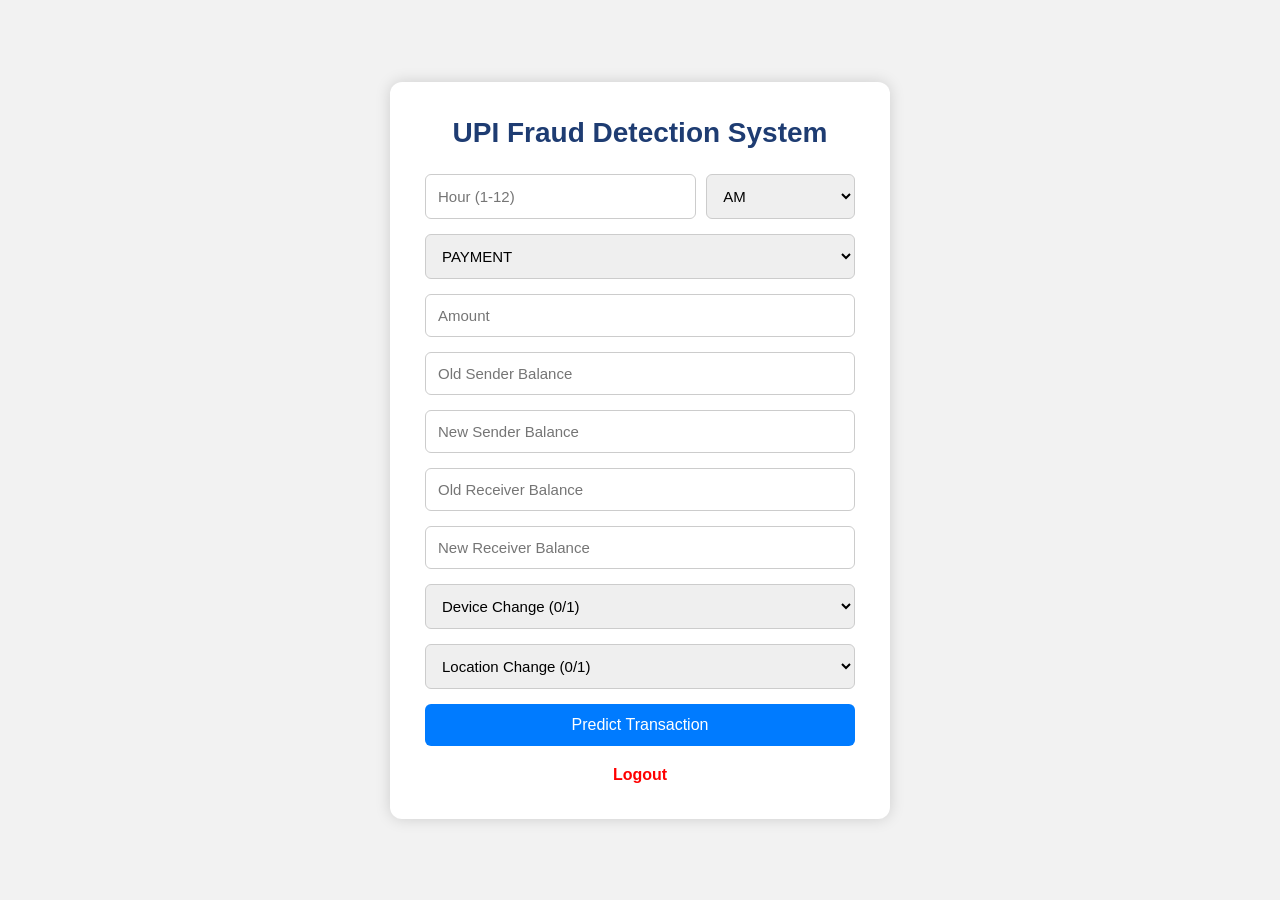
<file: templates/index.html>
<!DOCTYPE html>
<html lang="en">

<head>

    <meta charset="UTF-8">
    <meta name="viewport" content="width=device-width, initial-scale=1.0">

    <title>AI-Based Online Fraud Transaction Detection System</title>

    <style>

        *{
            margin:0;
            padding:0;
            box-sizing:border-box;
            font-family: Arial, sans-serif;
        }

        body{
            background:#f2f2f2;
            min-height:100vh;
            display:flex;
            justify-content:center;
            align-items:center;
            padding:30px;
        }

        .container{
            width:500px;
            background:white;
            padding:35px;
            border-radius:12px;
            box-shadow:0px 0px 15px rgba(0,0,0,0.15);
        }

        h1{
            text-align:center;
            color:#1e3c72;
            margin-bottom:25px;
            font-size:28px;
        }

        form{
            width:100%;
        }

        input,
        select{
            width:100%;
            padding:12px;
            margin-bottom:15px;
            border:1px solid #ccc;
            border-radius:6px;
            font-size:15px;
            transition:0.3s;
        }

        input:focus,
        select:focus{
            border-color:#007bff;
            outline:none;
            box-shadow:0px 0px 5px rgba(0,123,255,0.3);
        }

        .row{
            display:flex;
            gap:10px;
        }

        .row input{
            flex:2;
        }

        .row select{
            flex:1;
        }

        button{
            width:100%;
            padding:12px;
            background:#007bff;
            color:white;
            border:none;
            border-radius:6px;
            font-size:16px;
            cursor:pointer;
            transition:0.3s;
        }

        button:hover{
            background:#0056b3;
        }

        .logout{
            margin-top:20px;
            text-align:center;
        }

        .logout a{
            text-decoration:none;
            color:red;
            font-weight:bold;
        }

        .logout a:hover{
            text-decoration:underline;
        }

    </style>

</head>

<body>

<div class="container">

    <h1>
        UPI Fraud Detection System
    </h1>

    <form action="/predict" method="POST">

        <!-- Transaction Time -->
        <div class="row">

            <input 
                type="number" 
                name="hour"
                placeholder="Hour (1-12)"
                min="1"
                max="12"
                required
            >

            <select name="ampm" required>

                <option value="AM">
                    AM
                </option>

                <option value="PM">
                    PM
                </option>

            </select>

        </div>

        <!-- Transaction Type -->
        <select name="type" required>

            <option value="0">
                PAYMENT
            </option>

            <option value="1">
                TRANSFER
            </option>

            <option value="2">
                CASH_OUT
            </option>

            <option value="3">
                DEBIT
            </option>

            <option value="4">
                CASH_IN
            </option>

        </select>

        <!-- Amount -->
        <input 
            type="number"
            name="amount"
            placeholder="Amount"
            step="0.01"
            required
        >

        <!-- Sender -->
        <input 
            type="number"
            name="oldbalanceOrg"
            placeholder="Old Sender Balance"
            step="0.01"
            required
        >

        <input 
            type="number"
            name="newbalanceOrig"
            placeholder="New Sender Balance"
            step="0.01"
            required
        >

        <!-- Receiver -->
        <input 
            type="number"
            name="oldbalanceDest"
            placeholder="Old Receiver Balance"
            step="0.01"
            required
        >

        <input 
            type="number"
            name="newbalanceDest"
            placeholder="New Receiver Balance"
            step="0.01"
            required
        >

        <!-- Device Change -->
        <select name="device_change" required>

            <option value="">
                Device Change (0/1)
            </option>

            <option value="0">
                No Device Change
            </option>

            <option value="1">
                Device Changed
            </option>

        </select>

        <!-- Location Change -->
        <select name="location_change" required>

            <option value="">
                Location Change (0/1)
            </option>

            <option value="0">
                Same Location
            </option>

            <option value="1">
                New Location
            </option>

        </select>

        <button type="submit">
            Predict Transaction
        </button>

    </form>

    <div class="logout">

        <a href="/logout">
            Logout
        </a>

    </div>

</div>

</body>

</html>
</file>
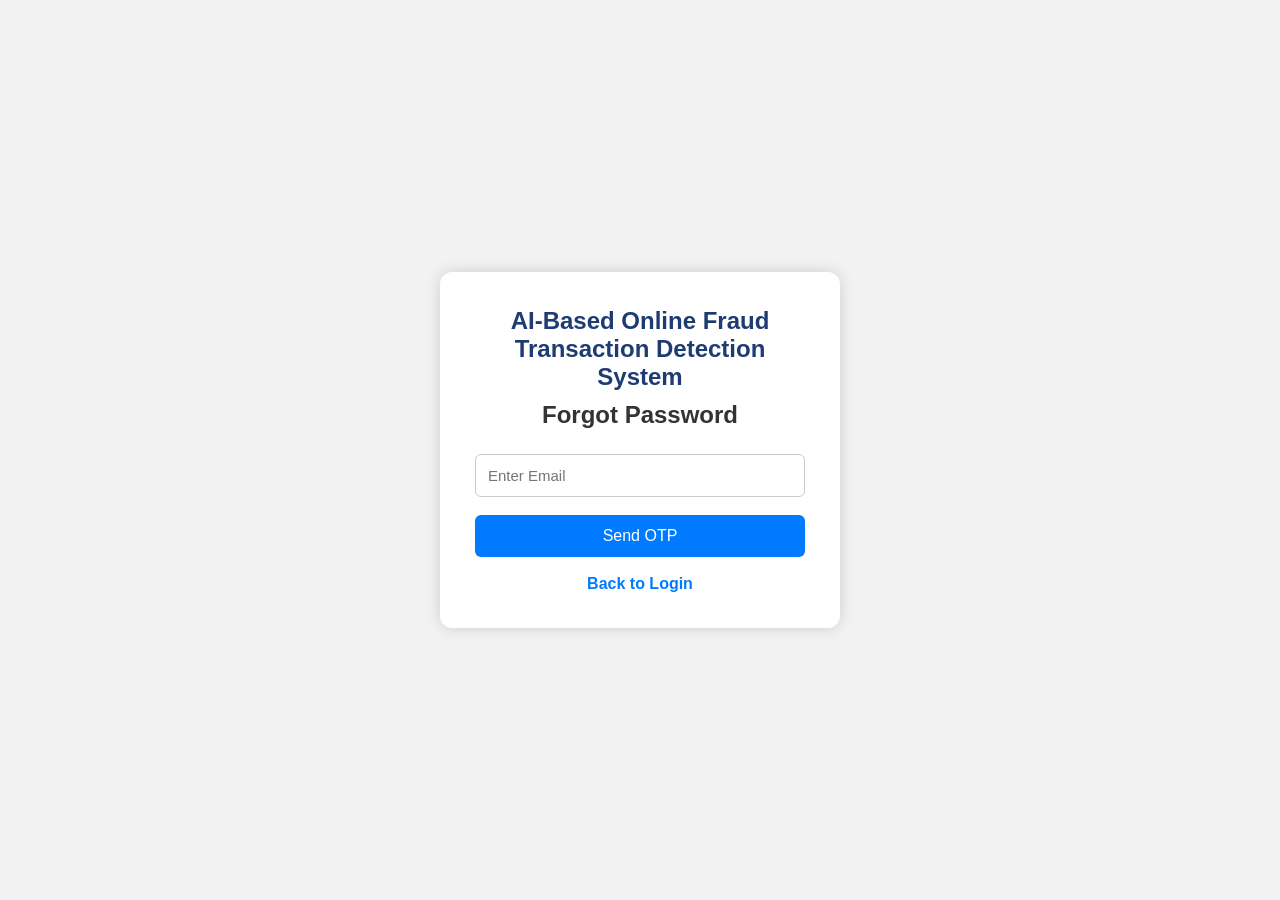
<file: templates/forgot_password.html>
<!DOCTYPE html>
<html lang="en">

<head>

    <meta charset="UTF-8">
    <meta name="viewport" content="width=device-width, initial-scale=1.0">

    <title>Forgot Password</title>

    <style>

        *{
            margin:0;
            padding:0;
            box-sizing:border-box;
            font-family: Arial, sans-serif;
        }

        body{
            height:100vh;
            display:flex;
            justify-content:center;
            align-items:center;
            background:#f2f2f2;
        }

        .container{
            width:400px;
            background:white;
            padding:35px;
            border-radius:12px;
            box-shadow:0px 0px 15px rgba(0,0,0,0.15);
        }

        h1{
            text-align:center;
            color:#1e3c72;
            font-size:24px;
            margin-bottom:10px;
        }

        h2{
            text-align:center;
            color:#333;
            margin-bottom:25px;
        }

        .input-box{
            width:100%;
            margin-bottom:18px;
        }

        .input-box input{
            width:100%;
            padding:12px;
            border:1px solid #ccc;
            border-radius:6px;
            font-size:15px;
            transition:0.3s;
        }

        .input-box input:focus{
            border-color:#007bff;
            outline:none;
            box-shadow:0px 0px 5px rgba(0,123,255,0.3);
        }

        button{
            width:100%;
            padding:12px;
            background:#007bff;
            color:white;
            border:none;
            border-radius:6px;
            font-size:16px;
            cursor:pointer;
            transition:0.3s;
        }

        button:hover{
            background:#0056b3;
        }

        .back-link{
            text-align:center;
            margin-top:18px;
        }

        .back-link a{
            text-decoration:none;
            color:#007bff;
            font-weight:bold;
        }

        .back-link a:hover{
            text-decoration:underline;
        }

    </style>

</head>

<body>

    <div class="container">

        <h1>
           AI-Based Online Fraud Transaction Detection System
        </h1>

        <h2>
            Forgot Password
        </h2>

        <form method="POST" action="/send_reset_otp">

            <div class="input-box">

                <input 
                    type="email"
                    name="email"
                    placeholder="Enter Email"
                    required
                >

            </div>

            <button type="submit">
                Send OTP
            </button>

        </form>

        <div class="back-link">

            <a href="/login">
                Back to Login
            </a>

        </div>

    </div>

</body>

</html>
</file>
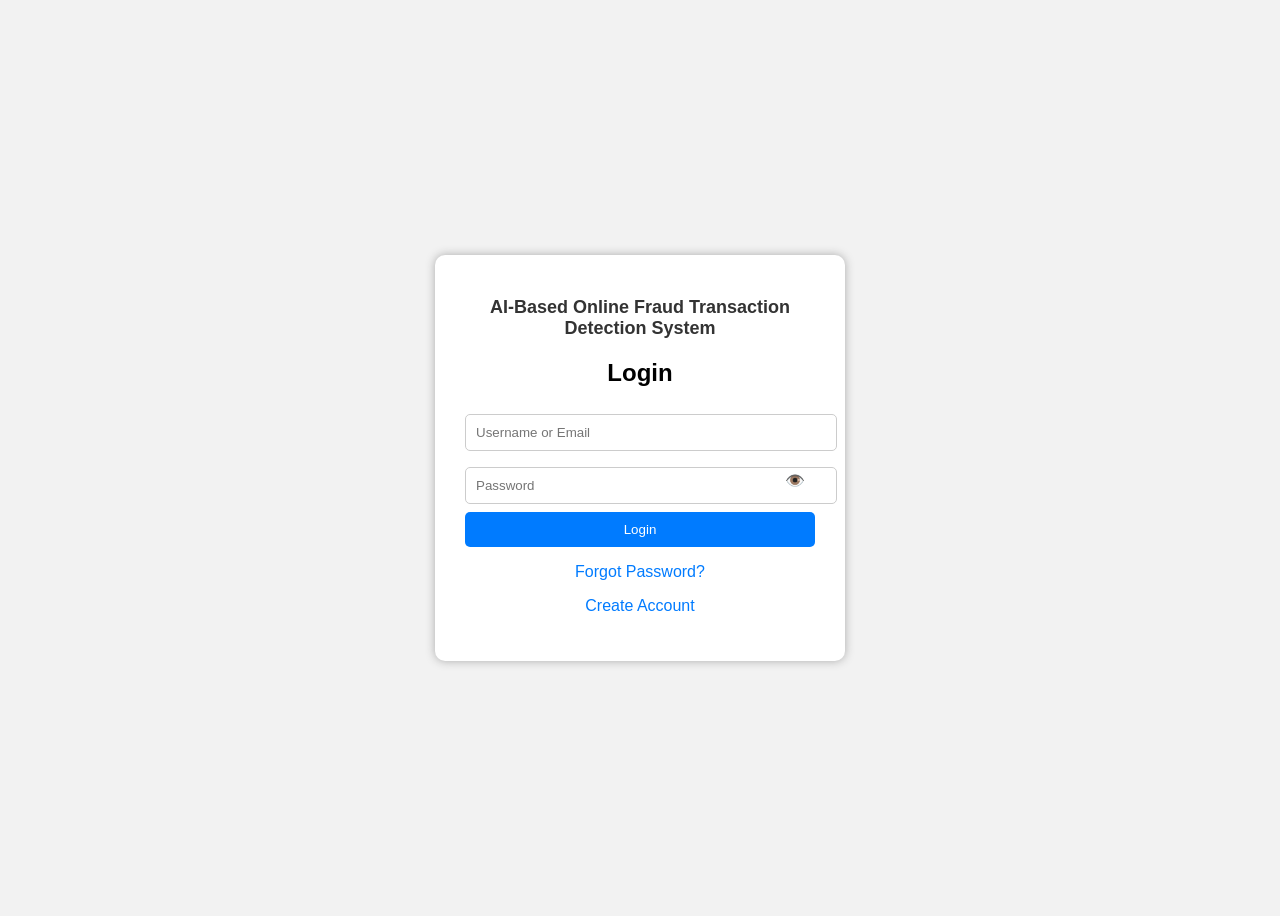
<file: templates/login.html>
<!DOCTYPE html>
<html>
<head>
    <title>Login - AI-Based Fraud Detection System</title>

    <style>
        body {
            font-family: Arial;
            background: #f2f2f2;
            display: flex;
            justify-content: center;
            align-items: center;
            height: 100vh;
        }

        .box {
            background: white;
            padding: 30px;
            border-radius: 10px;
            width: 350px;
            box-shadow: 0px 0px 10px #aaa;
        }

        h2 {
            text-align: center;
        }

        h1 {
            font-size: 18px;
            text-align: center;
            margin-bottom: 10px;
            color: #333;
        }

        input {
            width: 100%;
            padding: 10px;
            margin: 8px 0;
            border: 1px solid #ccc;
            border-radius: 5px;
        }

        button {
            width: 100%;
            padding: 10px;
            background: #007bff;
            color: white;
            border: none;
            border-radius: 5px;
            cursor: pointer;
        }

        button:hover {
            background: #0056b3;
        }

        .links {
            text-align: center;
            margin-top: 10px;
        }

        .links a {
            text-decoration: none;
            color: #007bff;
        }

        /* password wrapper */
        .password-box {
            position: relative;
        }

        .toggle-eye {
            position: absolute;
            right: 10px;
            top: 12px;
            cursor: pointer;
            user-select: none;
            font-size: 16px;
        }
    </style>
</head>

<body>

<div class="box">

    <h1>AI-Based Online Fraud Transaction Detection System</h1>
    <h2>Login</h2>

    <form method="POST" autocomplete="off">

        <input type="text" name="username" placeholder="Username or Email" required autocomplete="off">

        <div class="password-box">

            <input type="password" id="password" name="password" placeholder="Password" required autocomplete="new-password">

            <span class="toggle-eye" onclick="togglePassword()">
                👁️
            </span>

        </div>

        <button type="submit">Login</button>

    </form>

    <div class="links">
        <p><a href="/forgot_password">Forgot Password?</a></p>
        <p><a href="/register">Create Account</a></p>
    </div>

</div>

<script>
function togglePassword() {
    var pass = document.getElementById("password");

    if (pass.type === "password") {
        pass.type = "text";
    } else {
        pass.type = "password";
    }
}
</script>

</body>
</html>
</file>
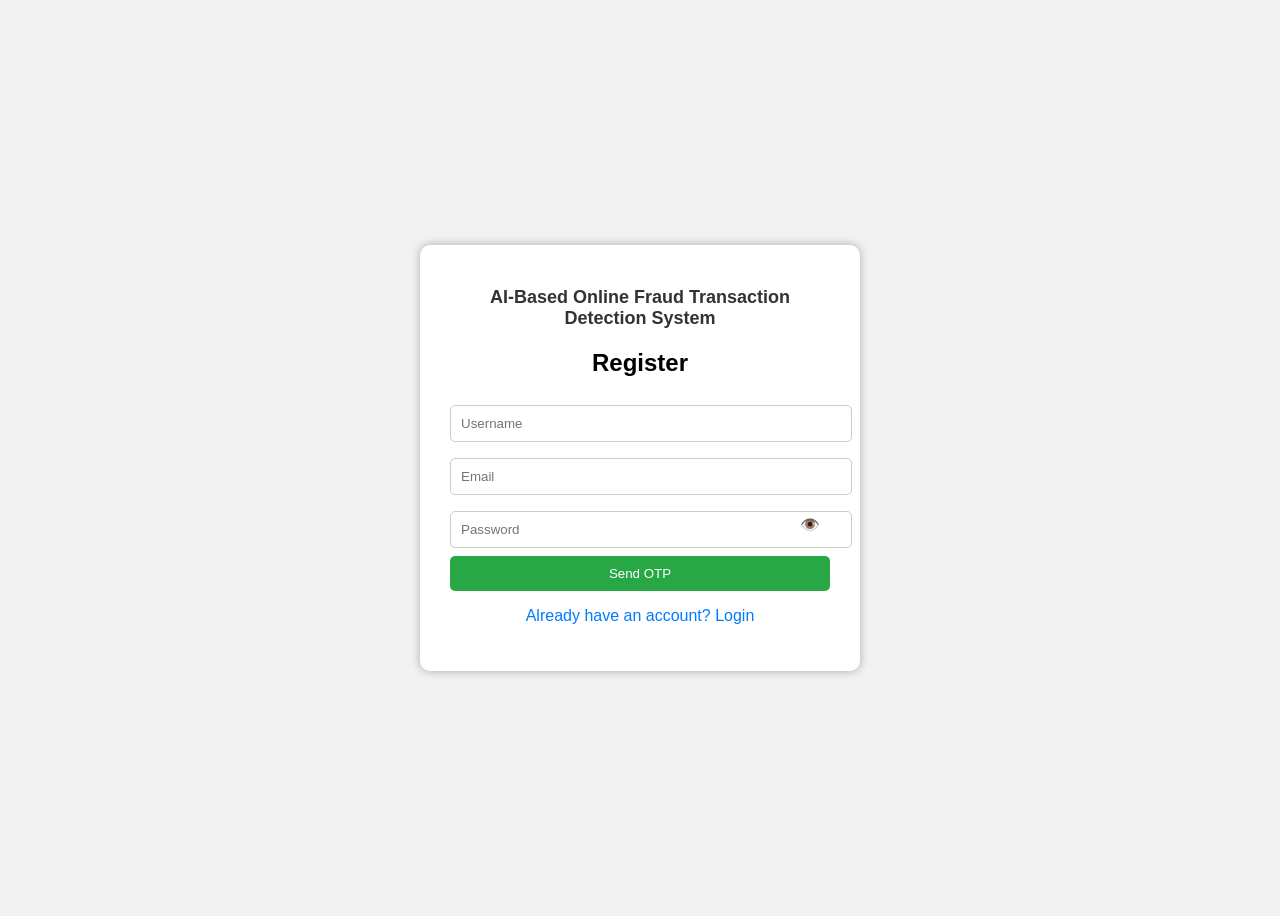
<file: templates/register.html>
<!DOCTYPE html>
<html>
<head>
    <title>Register - AI-Based Fraud Detection System</title>

    <style>
        body {
            font-family: Arial;
            background: #f2f2f2;
            display: flex;
            justify-content: center;
            align-items: center;
            height: 100vh;
        }

        .box {
            background: white;
            padding: 30px;
            border-radius: 10px;
            width: 380px;
            box-shadow: 0px 0px 10px #aaa;
        }

        h1 {
            font-size: 18px;
            text-align: center;
            margin-bottom: 10px;
            color: #333;
        }

        h2 {
            text-align: center;
        }

        input {
            width: 100%;
            padding: 10px;
            margin: 8px 0;
            border: 1px solid #ccc;
            border-radius: 5px;
        }

        button {
            width: 100%;
            padding: 10px;
            background: #28a745;
            color: white;
            border: none;
            border-radius: 5px;
            cursor: pointer;
        }

        button:hover {
            background: #218838;
        }

        .links {
            text-align: center;
            margin-top: 10px;
        }

        .links a {
            text-decoration: none;
            color: #007bff;
        }

        /* password box */
        .password-box {
            position: relative;
        }

        .toggle-eye {
            position: absolute;
            right: 10px;
            top: 12px;
            cursor: pointer;
            user-select: none;
            font-size: 16px;
        }
    </style>
</head>

<body>

<div class="box">

    <h1>AI-Based Online Fraud Transaction Detection System</h1>
    <h2>Register</h2>

    <form method="POST" action="/send_otp" autocomplete="off">

        <input type="text" name="username" placeholder="Username" required autocomplete="off">

        <input type="email" name="email" placeholder="Email" required autocomplete="off">

        <div class="password-box">

            <input type="password" id="password" name="password" placeholder="Password" required autocomplete="new-password">

            <span class="toggle-eye" onclick="togglePassword()">
                👁️
            </span>

        </div>

        <button type="submit">Send OTP</button>

    </form>

    <div class="links">
        <p><a href="/login">Already have an account? Login</a></p>
    </div>

</div>

<script>
function togglePassword() {
    var pass = document.getElementById("password");

    if (pass.type === "password") {
        pass.type = "text";
    } else {
        pass.type = "password";
    }
}
</script>

</body>
</html>
</file>
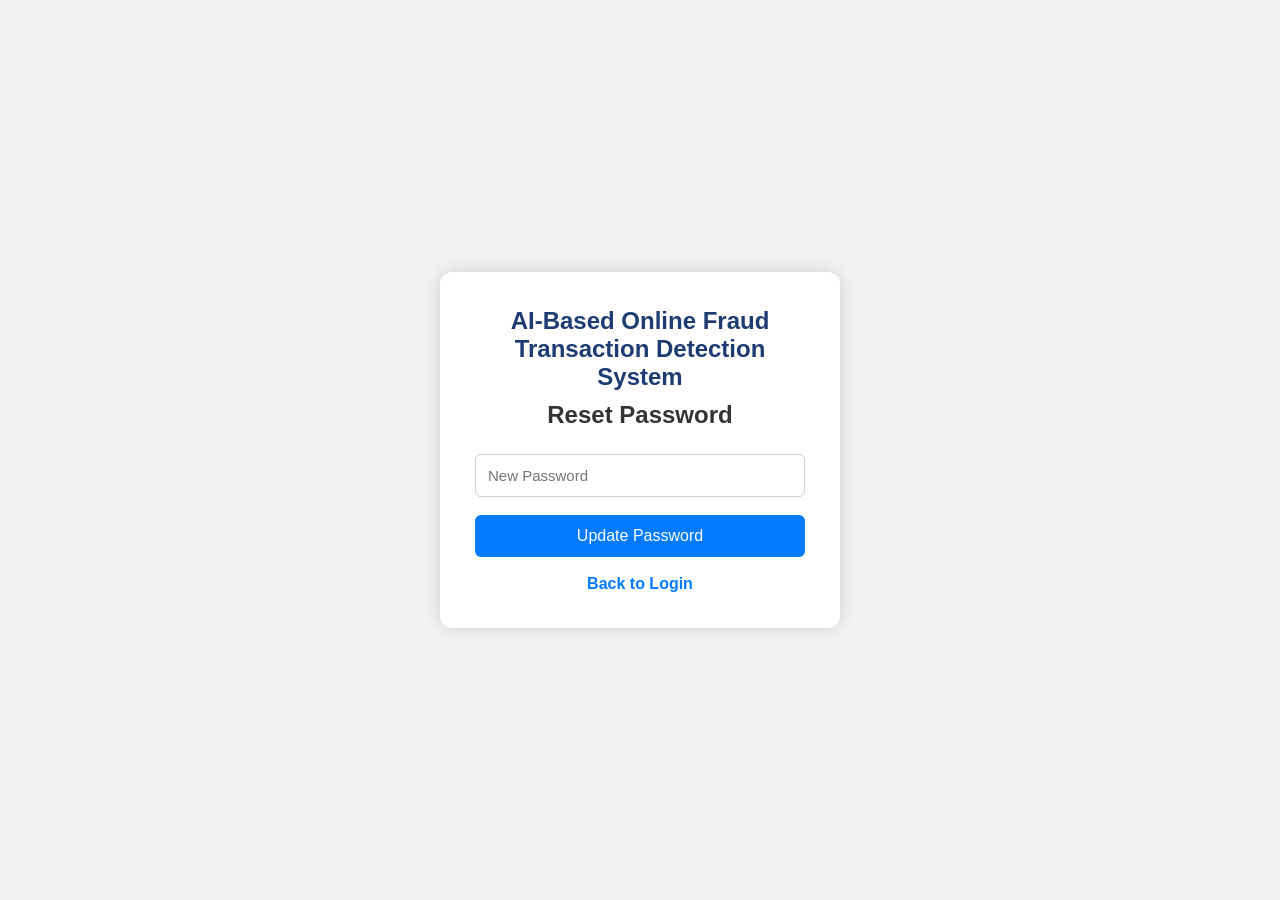
<file: templates/reset_password.html>
<!DOCTYPE html>
<html lang="en">

<head>

    <meta charset="UTF-8">

    <meta name="viewport" content="width=device-width, initial-scale=1.0">

    <title>Reset Password</title>

    <style>

        *{
            margin:0;
            padding:0;
            box-sizing:border-box;
            font-family: Arial, sans-serif;
        }

        body{
            height:100vh;
            display:flex;
            justify-content:center;
            align-items:center;
            background:#f2f2f2;
        }

        .container{
            width:400px;
            background:white;
            padding:35px;
            border-radius:12px;
            box-shadow:0px 0px 15px rgba(0,0,0,0.15);
        }

        h1{
            text-align:center;
            color:#1e3c72;
            font-size:24px;
            margin-bottom:10px;
        }

        h2{
            text-align:center;
            color:#333;
            margin-bottom:25px;
        }

        .input-box{
            width:100%;
            margin-bottom:18px;
        }

        .input-box input{
            width:100%;
            padding:12px;
            border:1px solid #ccc;
            border-radius:6px;
            font-size:15px;
            transition:0.3s;
        }

        .input-box input:focus{
            border-color:#007bff;
            outline:none;
            box-shadow:0px 0px 5px rgba(0,123,255,0.3);
        }

        button{
            width:100%;
            padding:12px;
            background:#007bff;
            color:white;
            border:none;
            border-radius:6px;
            font-size:16px;
            cursor:pointer;
            transition:0.3s;
        }

        button:hover{
            background:#0056b3;
        }

        .back-link{
            text-align:center;
            margin-top:18px;
        }

        .back-link a{
            text-decoration:none;
            color:#007bff;
            font-weight:bold;
        }

        .back-link a:hover{
            text-decoration:underline;
        }

    </style>

</head>

<body>

    <div class="container">

        <h1>
           AI-Based Online Fraud Transaction Detection System
        </h1>

        <h2>
            Reset Password
        </h2>

        <form method="POST" action="/reset_password">

            <div class="input-box">

                <input 
                    type="password"
                    name="password"
                    placeholder="New Password"
                    required
                >

            </div>

            <button type="submit">
                Update Password
            </button>

        </form>

        <div class="back-link">

            <a href="/login">
                Back to Login
            </a>

        </div>

    </div>

</body>

</html>
</file>
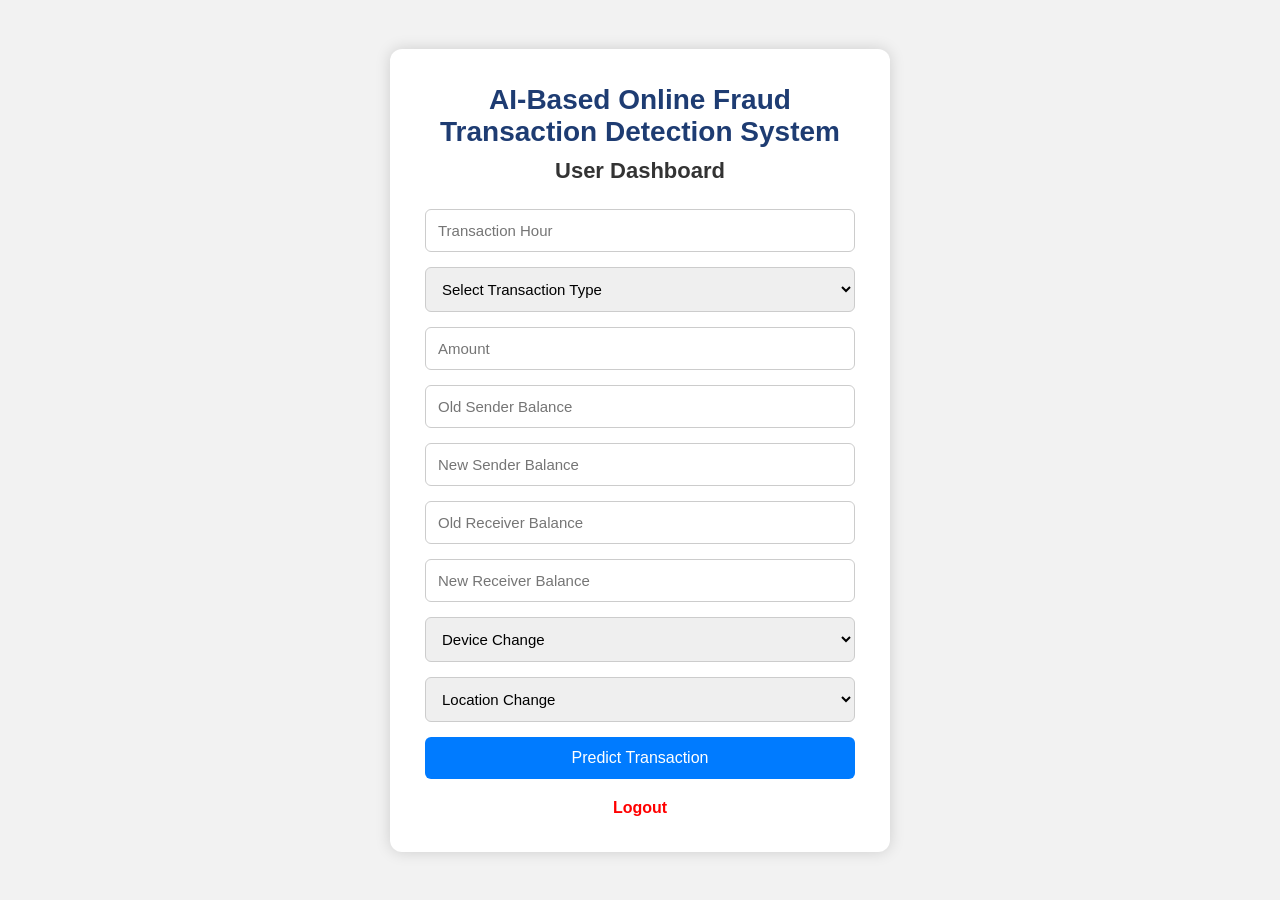
<file: templates/user_dashboard.html>
<!DOCTYPE html>
<html lang="en">

<head>

    <meta charset="UTF-8">

    <meta name="viewport" content="width=device-width, initial-scale=1.0">

    <title>User Dashboard</title>

    <style>

        *{
            margin:0;
            padding:0;
            box-sizing:border-box;
            font-family: Arial, sans-serif;
        }

        body{
            background:#f2f2f2;
            min-height:100vh;
            display:flex;
            justify-content:center;
            align-items:center;
            padding:30px;
        }

        .container{
            width:500px;
            background:white;
            padding:35px;
            border-radius:12px;
            box-shadow:0px 0px 15px rgba(0,0,0,0.15);
        }

        h1{
            text-align:center;
            color:#1e3c72;
            margin-bottom:10px;
            font-size:28px;
        }

        h2{
            text-align:center;
            color:#333;
            margin-bottom:25px;
            font-size:22px;
        }

        form{
            width:100%;
        }

        input,
        select{
            width:100%;
            padding:12px;
            margin-bottom:15px;
            border:1px solid #ccc;
            border-radius:6px;
            font-size:15px;
            transition:0.3s;
        }

        input:focus,
        select:focus{
            border-color:#007bff;
            outline:none;
            box-shadow:0px 0px 5px rgba(0,123,255,0.3);
        }

        button{
            width:100%;
            padding:12px;
            background:#007bff;
            color:white;
            border:none;
            border-radius:6px;
            font-size:16px;
            cursor:pointer;
            transition:0.3s;
        }

        button:hover{
            background:#0056b3;
        }

        .logout{
            text-align:center;
            margin-top:20px;
        }

        .logout a{
            text-decoration:none;
            color:red;
            font-weight:bold;
        }

        .logout a:hover{
            text-decoration:underline;
        }

    </style>

</head>

<body>

    <div class="container">

        <h1>
            AI-Based Online Fraud Transaction Detection System
        </h1>

        <h2>
            User Dashboard
        </h2>

        <form action="/predict" method="POST">

            <input 
                type="number"
                name="step"
                placeholder="Transaction Hour"
                required
            >

            <select name="type" required>

                <option value="">
                    Select Transaction Type
                </option>

                <option value="0">
                    PAYMENT
                </option>

                <option value="1">
                    TRANSFER
                </option>

                <option value="2">
                    CASH_OUT
                </option>

                <option value="3">
                    DEBIT
                </option>

                <option value="4">
                    CASH_IN
                </option>

            </select>

            <input 
                type="number"
                name="amount"
                placeholder="Amount"
                required
            >

            <input 
                type="number"
                name="oldbalanceOrg"
                placeholder="Old Sender Balance"
                required
            >

            <input 
                type="number"
                name="newbalanceOrig"
                placeholder="New Sender Balance"
                required
            >

            <input 
                type="number"
                name="oldbalanceDest"
                placeholder="Old Receiver Balance"
                required
            >

            <input 
                type="number"
                name="newbalanceDest"
                placeholder="New Receiver Balance"
                required
            >

            <select name="device_change" required>

                <option value="">
                    Device Change
                </option>

                <option value="0">
                    No
                </option>

                <option value="1">
                    Yes
                </option>

            </select>

            <select name="location_change" required>

                <option value="">
                    Location Change
                </option>

                <option value="0">
                    No
                </option>

                <option value="1">
                    Yes
                </option>

            </select>

            <button type="submit">

                Predict Transaction

            </button>

        </form>

        <div class="logout">

            <a href="/logout">
                Logout
            </a>

        </div>

    </div>

</body>

</html>
</file>
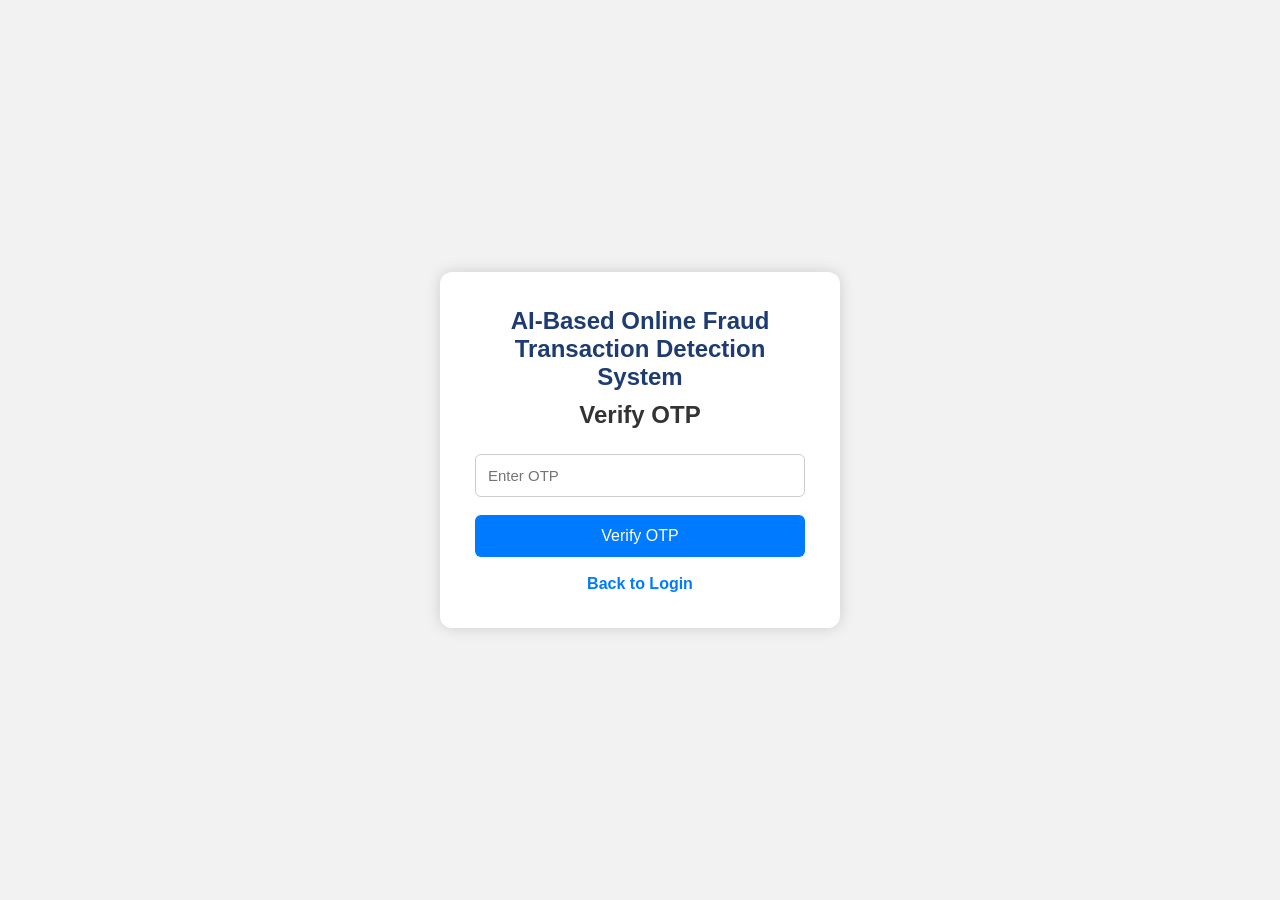
<file: templates/verify_otp.html>
<!DOCTYPE html>
<html lang="en">

<head>

    <meta charset="UTF-8">

    <meta name="viewport" content="width=device-width, initial-scale=1.0">

    <title>Verify OTP</title>

    <style>

        *{
            margin:0;
            padding:0;
            box-sizing:border-box;
            font-family: Arial, sans-serif;
        }

        body{
            height:100vh;
            display:flex;
            justify-content:center;
            align-items:center;
            background:#f2f2f2;
        }

        .container{
            width:400px;
            background:white;
            padding:35px;
            border-radius:12px;
            box-shadow:0px 0px 15px rgba(0,0,0,0.15);
        }

        h1{
            text-align:center;
            color:#1e3c72;
            font-size:24px;
            margin-bottom:10px;
        }

        h2{
            text-align:center;
            color:#333;
            margin-bottom:25px;
        }

        .input-box{
            width:100%;
            margin-bottom:18px;
        }

        .input-box input{
            width:100%;
            padding:12px;
            border:1px solid #ccc;
            border-radius:6px;
            font-size:15px;
            transition:0.3s;
        }

        .input-box input:focus{
            border-color:#007bff;
            outline:none;
            box-shadow:0px 0px 5px rgba(0,123,255,0.3);
        }

        button{
            width:100%;
            padding:12px;
            background:#007bff;
            color:white;
            border:none;
            border-radius:6px;
            font-size:16px;
            cursor:pointer;
            transition:0.3s;
        }

        button:hover{
            background:#0056b3;
        }

        .back-link{
            text-align:center;
            margin-top:18px;
        }

        .back-link a{
            text-decoration:none;
            color:#007bff;
            font-weight:bold;
        }

        .back-link a:hover{
            text-decoration:underline;
        }

    </style>

</head>

<body>

    <div class="container">

        <h1>
           AI-Based Online Fraud Transaction Detection System
        </h1>

        <h2>
            Verify OTP
        </h2>

        <form method="POST" action="/verify_otp">

            <div class="input-box">

                <input 
                    type="text"
                    name="otp"
                    placeholder="Enter OTP"
                    required
                >

            </div>

            <button type="submit">

                Verify OTP

            </button>

        </form>

        <div class="back-link">

            <a href="/login">
                Back to Login
            </a>

        </div>

    </div>

</body>

</html>
</file>
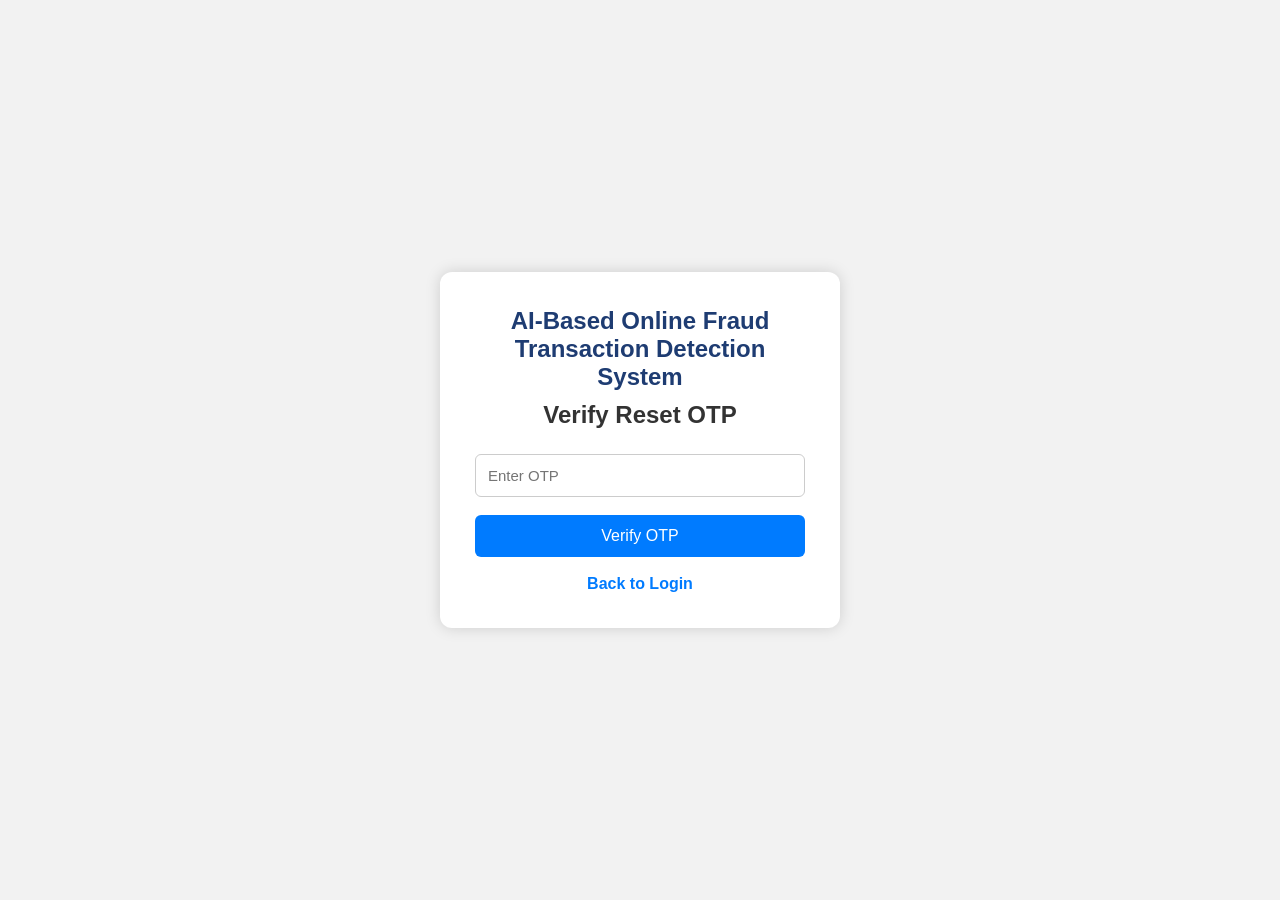
<file: templates/verify_reset_otp.html>
<!DOCTYPE html>
<html lang="en">

<head>

    <meta charset="UTF-8">

    <meta name="viewport" content="width=device-width, initial-scale=1.0">

    <title>Verify Reset OTP</title>

    <style>

        *{
            margin:0;
            padding:0;
            box-sizing:border-box;
            font-family: Arial, sans-serif;
        }

        body{
            height:100vh;
            display:flex;
            justify-content:center;
            align-items:center;
            background:#f2f2f2;
        }

        .container{
            width:400px;
            background:white;
            padding:35px;
            border-radius:12px;
            box-shadow:0px 0px 15px rgba(0,0,0,0.15);
        }

        h1{
            text-align:center;
            color:#1e3c72;
            font-size:24px;
            margin-bottom:10px;
        }

        h2{
            text-align:center;
            color:#333;
            margin-bottom:25px;
        }

        .input-box{
            width:100%;
            margin-bottom:18px;
        }

        .input-box input{
            width:100%;
            padding:12px;
            border:1px solid #ccc;
            border-radius:6px;
            font-size:15px;
            transition:0.3s;
        }

        .input-box input:focus{
            border-color:#007bff;
            outline:none;
            box-shadow:0px 0px 5px rgba(0,123,255,0.3);
        }

        button{
            width:100%;
            padding:12px;
            background:#007bff;
            color:white;
            border:none;
            border-radius:6px;
            font-size:16px;
            cursor:pointer;
            transition:0.3s;
        }

        button:hover{
            background:#0056b3;
        }

        .back-link{
            text-align:center;
            margin-top:18px;
        }

        .back-link a{
            text-decoration:none;
            color:#007bff;
            font-weight:bold;
        }

        .back-link a:hover{
            text-decoration:underline;
        }

    </style>

</head>

<body>

    <div class="container">

        <h1>
           AI-Based Online Fraud Transaction Detection System
        </h1>

        <h2>
            Verify Reset OTP
        </h2>

        <form method="POST" action="/verify_reset_otp">

            <div class="input-box">

                <input 
                    type="text"
                    name="otp"
                    placeholder="Enter OTP"
                    required
                >

            </div>

            <button type="submit">

                Verify OTP

            </button>

        </form>

        <div class="back-link">

            <a href="/login">
                Back to Login
            </a>

        </div>

    </div>

</body>

</html>
</file>
